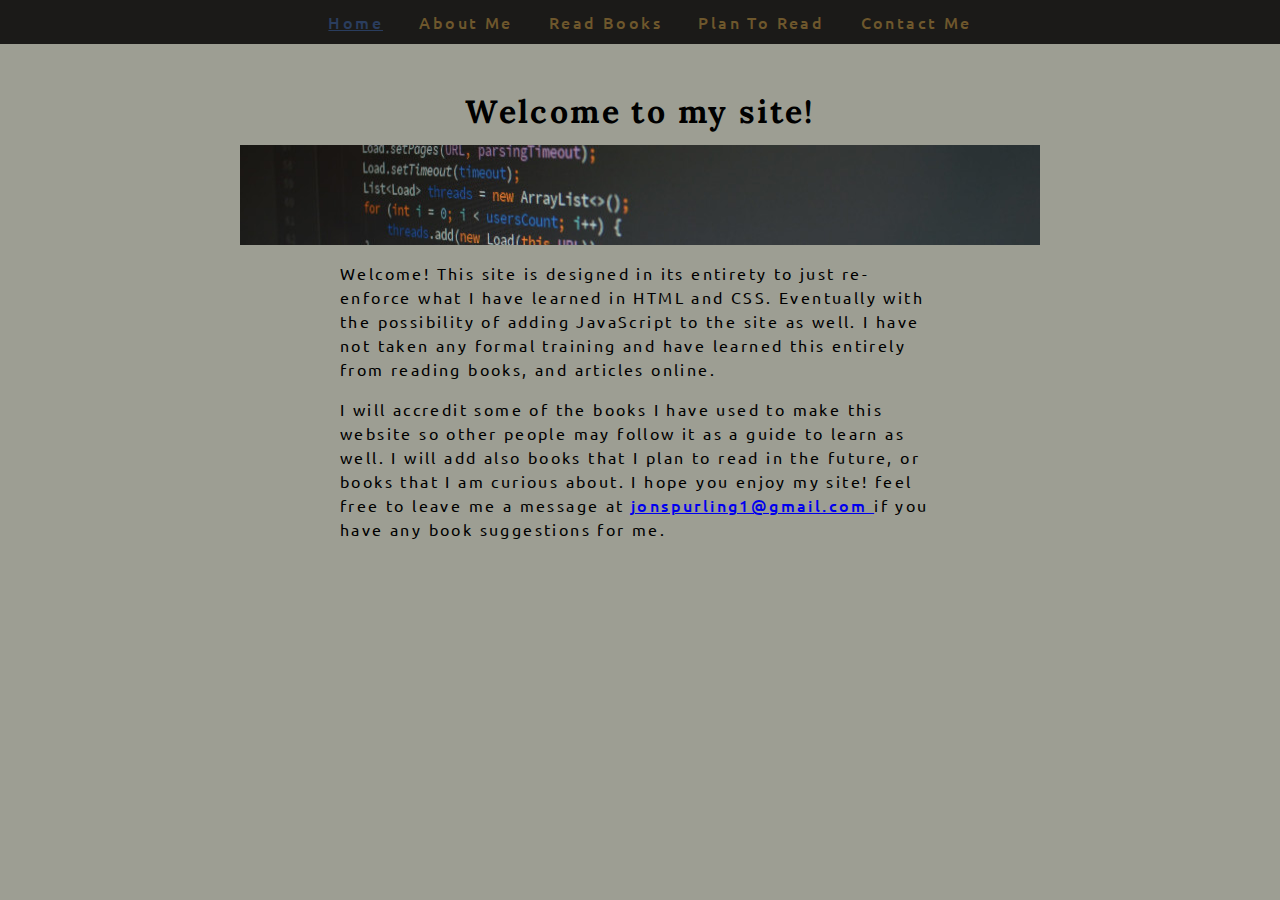
<file: index.html>
<!DOCTYPE html>
<html >
<head>
  <title>Welcome!</title>
<!--External Stylesheet -->
  <link href="styles/style1.css" type="text/css" rel="stylesheet" />
<!--End External Stylesheet -->
<!--Meta Data -->
  <meta name="description"
    content="About me and who this site is for" />
  <meta name="robots"
    content="nofollow" />
  <meta http-equiv="author"
    content="Jon Spurling" />
<!--End of Meta Data -->
</head>

<body>
<div id="page">
<!--Header Start -->
  <div id="header">
<ul id="navigation">
  <li>  <a href="index.html" class="on">Home</a></li>
  <li>  <a href="aboutme.html" class="nav">About Me</a></li>
  <li>  <a href="books.html" class="nav">Read Books</a></li>
  <li><a href="plantoread.html"class="nav">Plan To Read</a></li>
  <li> <a href="contact.html" class="nav">Contact Me</a></li>
</ul>
<h1 class="header">Welcome to my site!</h1>
  </div>
</div>
<!--Header End-->


<!--Content Start -->
  <div id="content">
    <img class="main" src="images/programming.jpg" alt="Sample page of code" title="Welcome to my site!" />
    <p class="main_article">Welcome! This site is designed in its entirety to just re-enforce what I have learned in HTML and CSS. Eventually with the possibility of adding JavaScript to the site as well. I have not taken any formal training and have learned this entirely from reading books, and articles online.
</p>
      <p class="main_article">I will accredit some of the books I have used to make this website so other people may follow it as a guide to learn as well. I will add also books that I plan to read in the future, or books that I am curious about. I hope you enjoy my site!  feel free to leave me a message at <a href="mailto:jonspurling1@gmail.com">jonspurling1@gmail.com </a> if you have any book suggestions for me.</p>
  <br />
</div>


<div id="footer">

</div>
</div>
</body>
</html>
</file>
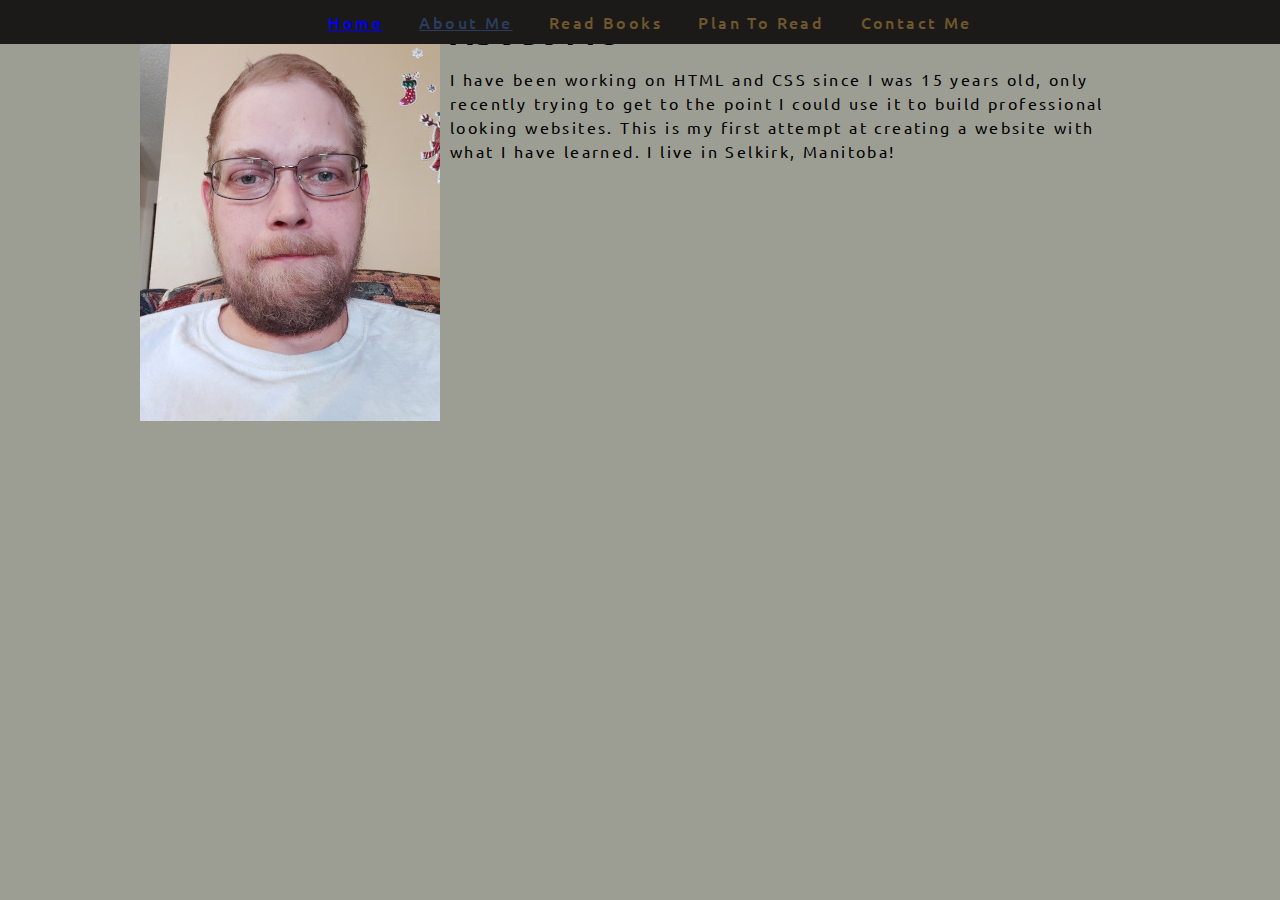
<file: aboutme.html>
<!DOCTYPE html>
<html>
<head>
  <title>About Me</title>
    <!--External Stylesheet -->
      <link href="styles/style1.css" type="text/css" rel="stylesheet" />
    <!--End External Stylesheet -->
    <!--Meta Data -->
      <meta name="description"
        content="About me and who this site is for" />
      <meta name="robots"
        content="nofollow" />
      <meta http-equiv="author"
        content="Jon Spurling" />
    <!--End of Meta Data -->
    </head>

    <body>
    <div id="page">
    <!--Header Start -->
      <div id="header">
    <ul id="navigation">
      <li>  <a href="index.html">Home</a></li>
      <li>  <a href="aboutme.html" class="on">About Me</a></li>
      <li>  <a href="books.html" class="nav">Read Books</a></li>
      <li><a href="plantoread.html"class="nav">Plan To Read</a></li>
      <li> <a href="contact.html" class="nav">Contact Me</a></li>
    </ul>

      </div>

<div class="aboutme">
      <p><img class="me" src="images/me.jpg" alt="Picture of Jon Spurling" title="Jon Spurling's Picture" width=300px; height=400px; align="left" />
          <h1>About Me</h1>
          I have been working on HTML and CSS since I was 15 years old, only recently trying to get to the point I could use it to build professional looking websites. This is my first attempt at creating a website with what I have learned. I live in Selkirk, Manitoba!
        </p>

      
  </div>
    </body>
  </html>
</file>
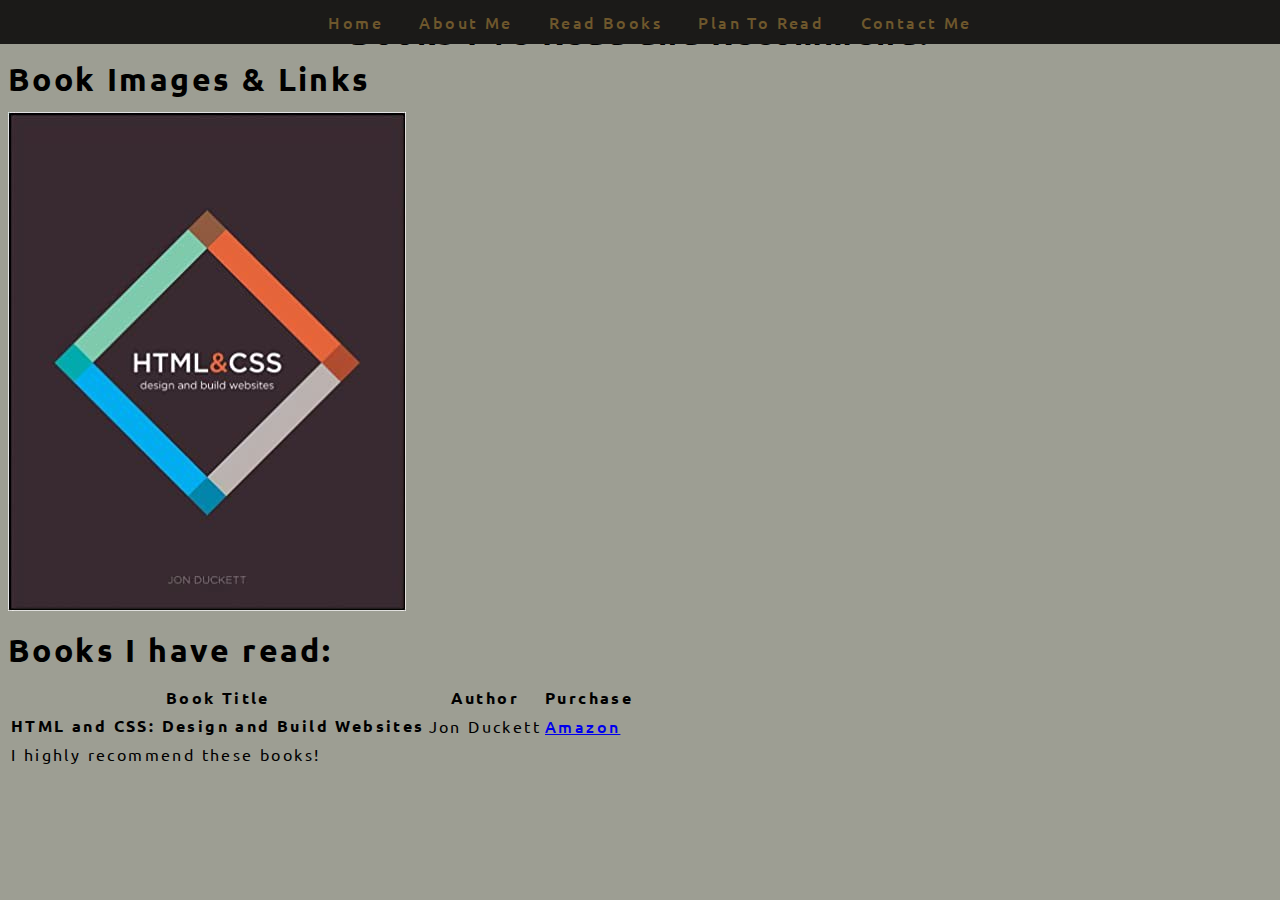
<file: books.html>
<!DOCTYPE html>
<html>
<head>
  <title>Books I've Read</title>

<!--External Stylesheet-->
  <link href="styles/style1.css" type="text/css" rel="stylesheet" />
<!--End of External Stylesheet -->
<!--Meta Data -->
  <meta name="description"
    content="Books I have read to learn how to do web design. Subjects include HTML, CSS and JavaScript" />
  <meta name="keywords"
    content="HTML, CSS, JavaScript, Web Design, Self-learning, computer programming" />
  <meta name="robots"
    content="noindex" />
  <meta http-equiv="author"
    content="Jon Spurling" />
  <meta http-equiv="pragma"
    content="no-cache" />
<!--End of Meta Data -->
</head>

<body>
<div id="header">
  <ul id="navigation">
    <li>  <a href="index.html" class="nav">Home</a></li>
    <li>  <a href="aboutme.html" class="nav">About Me</a></li>
    <li>  <a href="books.html" class="nav" class="on">Read Books</a></li>
    <li><a href="plantoread.html"class="nav">Plan To Read</a></li>
    <li> <a href="contact.html" class="nav">Contact Me</a></li>
  </ul>
  <h1>Books I've Read and Recommend!</h1>

</div>

<div id="content">
  <!--Book Images with links to Amazon or other sites to purchase the books. -->
  <div id="bookimages">
    <h1>Book Images & Links</h1>
    <img class="readbooks"
         src="images/jonduckett_htmlandcss.jpg"
         alt="Jon Duckett's HTML & CSS"
         title="First book I read into Web Design."
         href="https://www.amazon.ca/HTML-CSS-Design-Build-Websites/dp/1118008189"/>
  </div>

    <div id="booktable" >
  <!--Table with the books I have read and their authors as well as where you can purchase them -->
      <h1>Books I have read:</h1>
      <table>
        <thead>
            <tr>
              <th scope="col">Book Title</th>
              <th scope="col">Author</th>
              <th scope="col">Purchase</th>
            </tr>
        </thead>
        <tbody>
          <tr>
            <th scope="row">HTML and CSS: Design and Build Websites</th>
            <td>Jon Duckett</td>
            <td><a href="https://www.amazon.ca/HTML-CSS-Design-Build-Websites/dp/1118008189">Amazon</a>
          </tr>
        </tbody>
        <tfoot>
          <tr>
            <td rowspan="3">I highly recommend these books!</td>
          </tr>
        </tfoot>
      </table>
    </div>
  </div>
    <br />
</file>
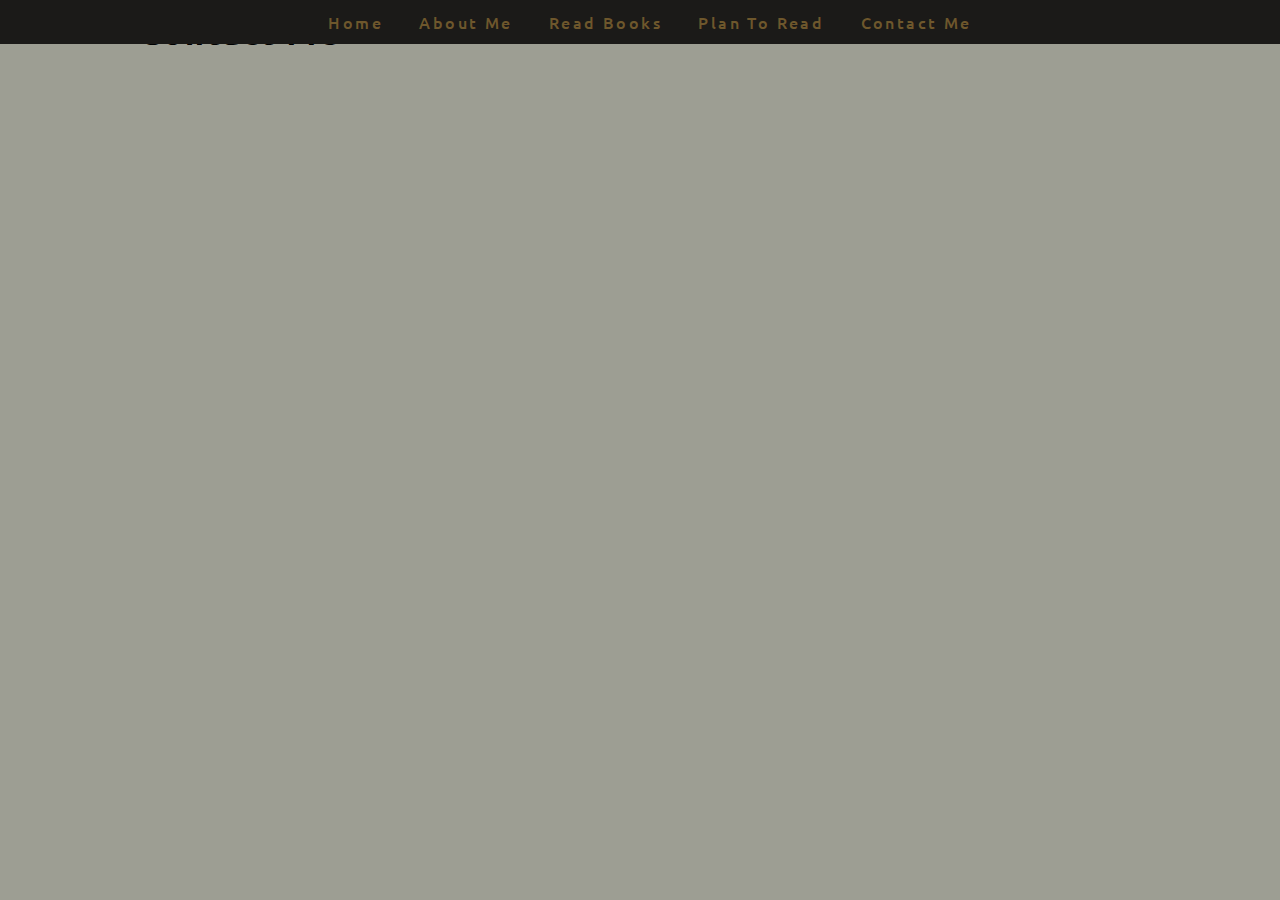
<file: contact.html>
<!DOCTYPE html>
<html >
<head>
  <title>Welcome!</title>
<!--External Stylesheet -->
  <link href="styles/style1.css" type="text/css" rel="stylesheet" />
<!--End External Stylesheet -->
<!--Meta Data -->
  <meta name="description"
    content="About me and who this site is for" />
  <meta name="robots"
    content="nofollow" />
  <meta http-equiv="author"
    content="Jon Spurling" />
<!--End of Meta Data -->
</head>

<body>
<div id="page">
<!--Header Start -->
<div id="header">
  <ul id="navigation">
    <li>  <a href="index.html" class="nav">Home</a></li>
    <li>  <a href="aboutme.html"class="nav">About Me</a></li>
    <li>  <a href="books.html" class="nav">Read Books</a></li>
    <li><a href="plantoread.html"class="nav">Plan To Read</a></li>
    <li><a href="contact.html" class="nav" class="on">Contact Me</a></li>
  </ul>
</div>
<div id="content">
  <h1>Contact Me</h1>
  <div id="iframe">
  <iframe src="https://www.google.com/maps/embed?pb=!1m18!1m12!1m3!1d40903.923651033576!2d-96.94451489760051!3d50.15187413259815!2m3!1f0!2f0!3f0!3m2!1i1024!2i768!4f13.1!3m3!1m2!1s0x52ea5ff6974200ed%3A0x71880b8a9d0d7083!2sSelkirk%2C%20MB!5e0!3m2!1sen!2sca!4v1606356614414!5m2!1sen!2sca" width="600" height="450" frameborder="0" style="border:0;" allowfullscreen="" aria-hidden="false" tabindex="0" align="right"></iframe>
</div>
</div>
</body>
</html>
</file>
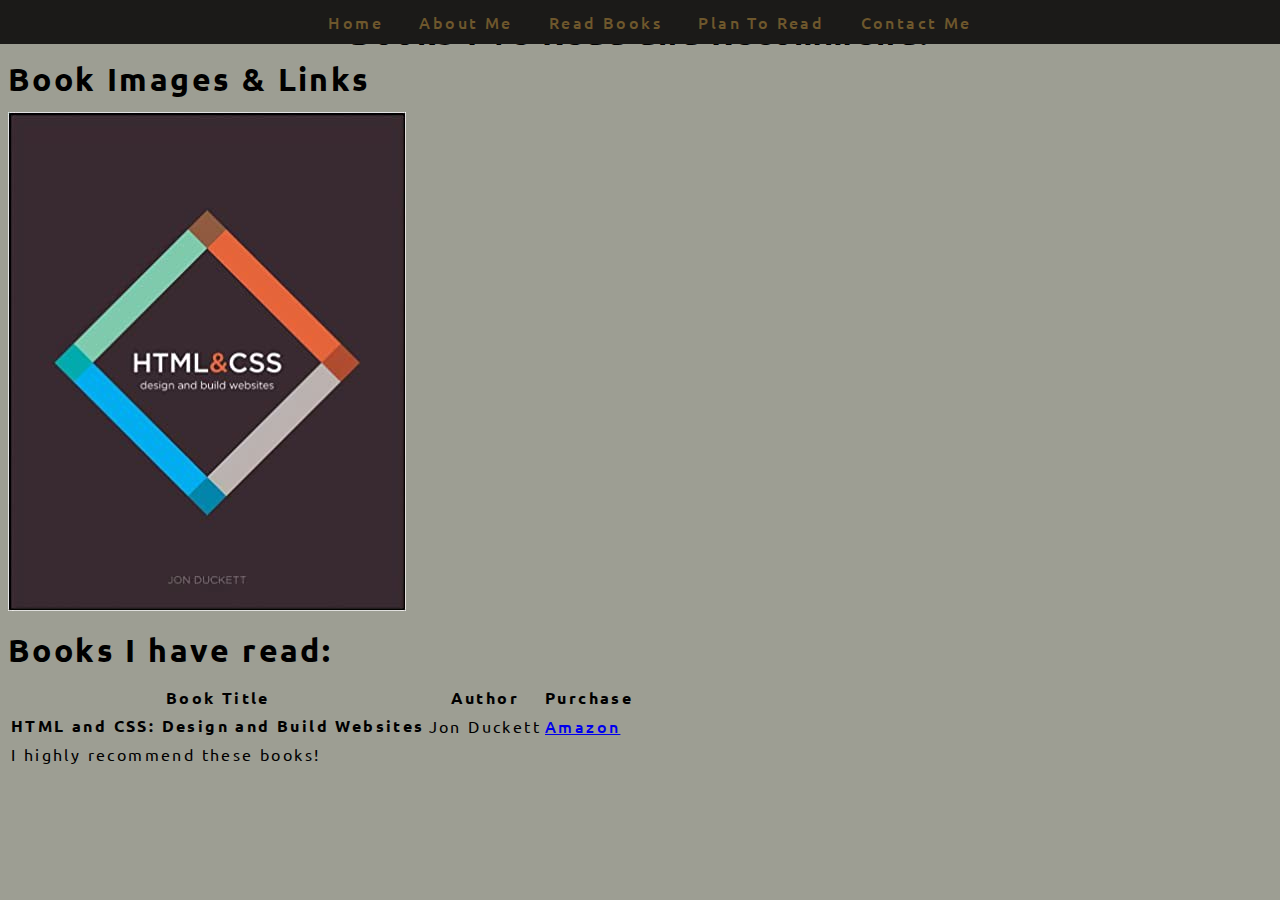
<file: plantoread.html>
<!DOCTYPE html>
<html>
<head>
  <title>Books I've Read</title>

  <!--External Stylesheet-->
    <link href="styles/style1.css" type="text/css" rel="stylesheet" />
  <!--End of External Stylesheet -->

  <!--Meta Data -->
  <meta name="description"
    content="Books I have read to learn how to do web design. Subjects include HTML, CSS and JavaScript" />
  <meta name="keywords"
    content="HTML, CSS, JavaScript, Web Design, Self-learning, computer programming" />
  <meta name="robots"
    content="noindex" />
  <meta http-equiv="author"
    content="Jon Spurling" />
  <meta http-equiv="pragma"
    content="no-cache" />
  <!--End of Meta Data -->

</head>

<body>
<div id="header">
  <ul id="navigation">
    <li>  <a href="index.html" class="nav">Home</a></li>
    <li>  <a href="aboutme.html" class="nav">About Me</a></li>
    <li>  <a href="books.html" class="nav" class="on">Read Books</a></li>
    <li><a href="plantoread.html"class="nav">Plan To Read</a></li>
    <li> <a href="contact.html" class="nav">Contact Me</a></li>
  </ul>
  <h1>Books I've Read and Recommend!</h1>

</div>

<div id="content">
  <!--Book Images with links to Amazon or other sites to purchase the books. -->
  <div id="bookimages">
    <h1>Book Images & Links</h1>
    <img class="readbooks"
         src="images/jonduckett_htmlandcss.jpg"
         alt="Jon Duckett's HTML & CSS"
         title="First book I read into Web Design."
         href="https://www.amazon.ca/HTML-CSS-Design-Build-Websites/dp/1118008189"/>
  </div>

    <div id="booktable" >
  <!--Table with the books I have read and their authors as well as where you can purchase them -->
      <h1>Books I have read:</h1>
      <table>
        <thead>
            <tr>
              <th scope="col">Book Title</th>
              <th scope="col">Author</th>
              <th scope="col">Purchase</th>
            </tr>
        </thead>
        <tbody>
          <tr>
            <th scope="row">HTML and CSS: Design and Build Websites</th>
            <td>Jon Duckett</td>
            <td><a href="https://www.amazon.ca/HTML-CSS-Design-Build-Websites/dp/1118008189">Amazon</a>
          </tr>
        </tbody>
        <tfoot>
          <tr>
            <td rowspan="3">I highly recommend these books!</td>
          </tr>
        </tfoot>
      </table>
    </div>
  </div>
    <br />
</file>
<file: styles/style1.css>
@import url('https://fonts.googleapis.com/css2?family=Lora:wght@700&family=Ubuntu:wght@400;500&display=swap');

body {
  background-color: white;
  font-size: 16px;
  font-family: 'Ubuntu', sans-serif;
  letter-spacing: 0.15em;
  line-height: 1.5em;
  background-color: #9d9e93;
}

h1.header {
  font-family: 'Lora', serif;
  color: #000000;
  margin-top: 100px;
}

a {
  font-weight: 500;
}
a.on {
  color: #2A3D5E;
}
a.nav:link, a.nav:visited {
  color: #6e572c;
  text-decoration: none;
}
a.nav:hover {
  color: red;
  text-decoration: underline;
}

}

ul {
  width: 800px;
  padding: 20px;
  margin: 0px auto 0px auto;
  border-top: 1px solid #000;
  border-bottom: 1px solid #000;
}
li {
  display: inline;
  margin: 0px 15px;
}
img.main {

  display:block;
  margin: 0 auto;
  width: 800px;
  height: 100px;
}
img.me {
  padding-bottom: 10px;
  padding-right: 10px;
}

.aboutme {
  width: 800px;
  display: inline;
}
.main_article {
  width: 600px;
  margin-left: auto;
  margin-right: auto;
}
#header {
  text-align: center;

}
#page {

  max-width: 1000px;
  min-width: 360px;
  margin-left: auto;
  margin-right: auto;
}
#iframe {
  max-width: 600px;
  margin-top: 20px;
  margin-right: auto;
  margin-left: auto;
}
#navigation {
  position: fixed;
  top: 0px;
  left: 0px;
  margin: 0px;
  padding: 10px;
  width: 100%;
  background-color: #1B1A18 ;
}
</file>
